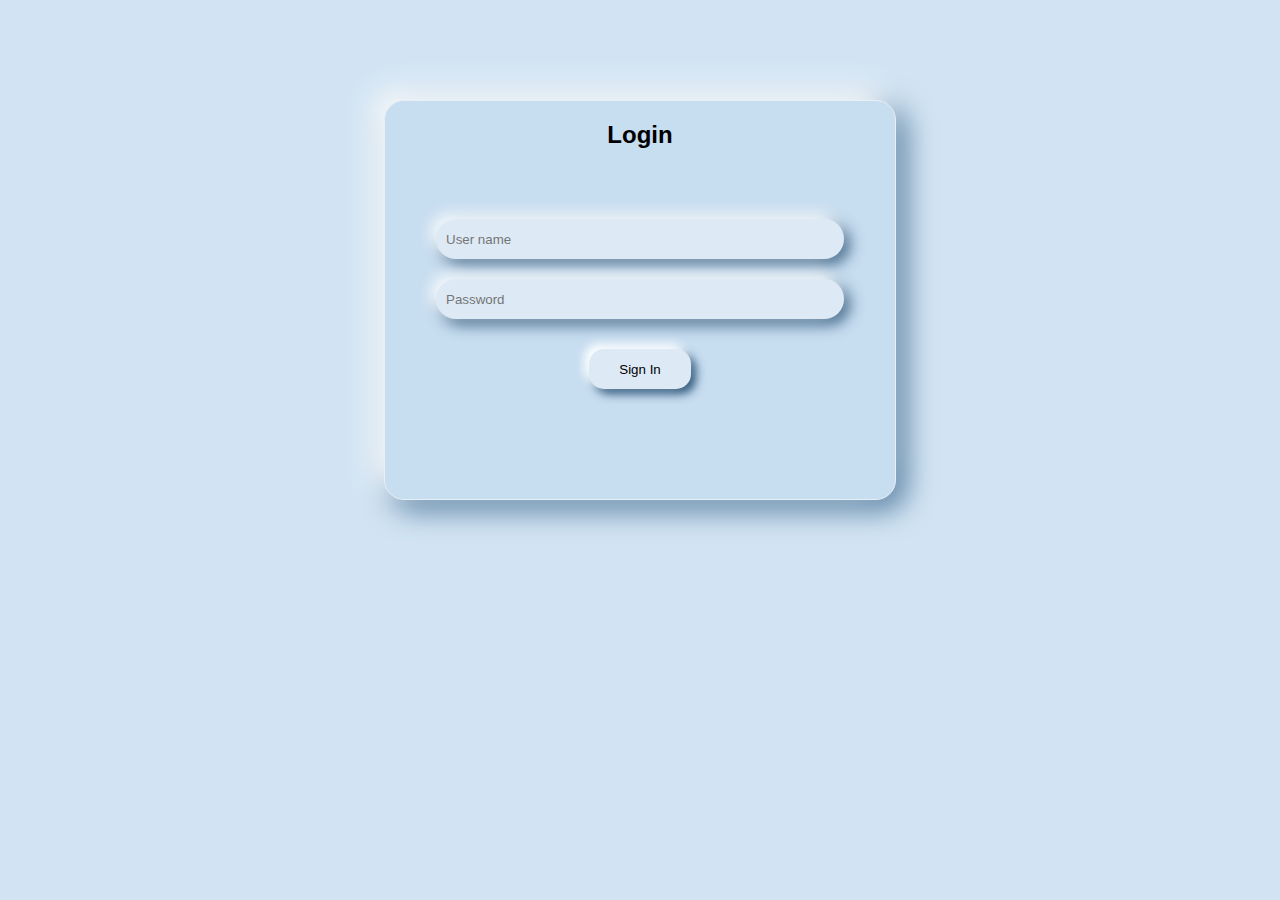
<file: index.html>
<!DOCTYPE html>
<html lang="en">
<head>
    <meta charset="UTF-8">
    <meta name="viewport" content="width=device-width, initial-scale=1.0">
    <title>3D Login form</title>
    <link rel="stylesheet" href="style.css">
</head>
<body>
    <form action="">
        <h2>Login</h2>
        <div class="input">
            <input type="text" placeholder="User name" required>
            <input type="password" placeholder="Password" required>
        </div>
        <button>Sign In</button>
    </form>
</body>
</html>
</file>
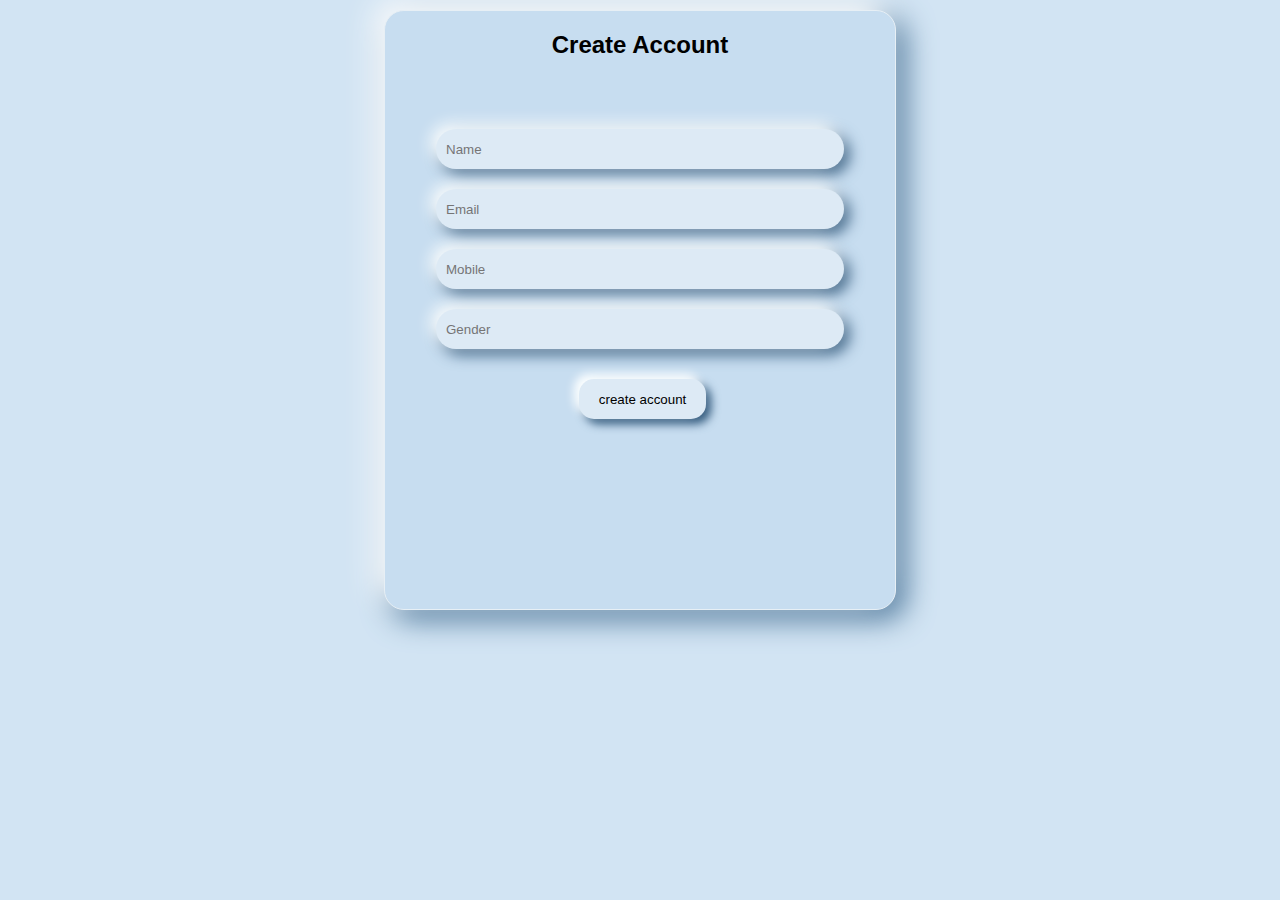
<file: create-account.html>
<!DOCTYPE html>
<html lang="en">
<head>
    <meta charset="UTF-8">
    <meta name="viewport" content="width=device-width, initial-scale=1.0">
    <title>3D Login form</title>
    <link rel="stylesheet" href="createaccount.css">
</head>
<body>
    <form action="">
        <h2>Create Account</h2>
        <div class="input">
            <input type="text" placeholder="Name" required>
            <input type="email" placeholder="Email" required>
            <input type="tel" placeholder="Mobile" required>
            <input type="text" placeholder="Gender" required>
        </div>
        <button>create account</button>
    </form>
</body>
</html>
</file>
<file: style.css>
*{
    margin: 0;
    padding: 0;
    box-sizing: border-box;
}
body{
    background-color: #d2e4f3;
    display: grid;
    place-items: center;
}
form{
    width: 40%;
    height: 400px;
    margin-top: 100px;
    border-radius: 20px;
    box-shadow: -10px -10px 30px white, 8px 8px 30px #3c6a91;
    border: 1px solid #e7eff5;
    background-color: #c7ddf0;
}
h2{
    text-align: center;
    font-family: Arial, Helvetica, sans-serif;
    margin-top: 20px;
}
.input{
    width: 80%;
    margin-left: 10%;
    margin-top: 70px;
    display: flex;
    flex-direction: column;
    gap: 20px;
}
input{
    width: 100%;
    height: 40px;
    border-radius: 20px;
    border: none;
    padding-left: 10px;
    outline: none;
    background-color: #ddeaf5;
    box-shadow: -5px -5px 15px rgb(253, 255, 255), 5px 5px 15px #31597c;
}
button{
    width: 20%;
    height: 40px;
    margin-left: 40%;
    margin-top: 30px;
    border-radius: 15px;
    border: none;
    background-color: #ddeaf5;
    box-shadow: -5px -5px 10px rgb(253, 255, 255), 5px 5px 10px #31597c;
    cursor: pointer;
}
button:hover{
    width: 20%;
    height: 40px;
    margin-left: 40%;
    margin-top: 30px;
    border-radius: 15px;
    border: none;
    background-color: #ddeaf5;
    box-shadow: inset -3px -3px 10px  white, inset 3px 3px 10px #31597c;
}
</file>
<file: createaccount.css>
*{
    margin: 0;
    padding: 0;
    box-sizing: border-box;
}
body{
    background-color: #d2e4f3;
    display: grid;
    place-items: center;
}
form{
    width: 40%;
    height: 600px;
    margin-top: 10px;
    border-radius: 20px;
    box-shadow: -10px -10px 30px white, 8px 8px 30px #3c6a91;
    border: 1px solid #e7eff5;
    background-color: #c7ddf0;
}
h2{
    text-align: center;
    font-family: Arial, Helvetica, sans-serif;
    margin-top: 20px;
}
.ancor{
    display: flex;
    justify-content: space-around;
}
a{
    text-decoration: none;
    color: #073052;
    text-shadow: 2px 2px 2px #477aa7;
}
a:hover{
    text-decoration: underline;
    color: #073052;
}
.input{
    width: 80%;
    margin-left: 10%;
    margin-top: 70px;
    display: flex;
    flex-direction: column;
    gap: 20px;
}
input{
    width: 100%;
    height: 40px;
    border-radius: 20px;
    border: none;
    padding-left: 10px;
    outline: none;
    background-color: #ddeaf5;
    box-shadow: -5px -5px 15px rgb(253, 255, 255), 5px 5px 15px #31597c;
}
button{
    width: 25%;
    height: 40px;
    margin-left: 38%;
    margin-top: 30px;
    border-radius: 15px;
    border: none;
    background-color: #ddeaf5;
    box-shadow: -5px -5px 10px rgb(253, 255, 255), 5px 5px 10px #31597c;
    cursor: pointer;
}
button:hover{
    width: 25%;
    height: 40px;
    margin-left: 38%;
    margin-top: 30px;
    border-radius: 15px;
    border: none;
    background-color: #ddeaf5;
    box-shadow: inset -3px -3px 10px  white, inset 3px 3px 10px #31597c;
}
@media (max-width:700px){
    form{
        width: 80%;
        height: 400px;
        margin-top: 100px;
        border-radius: 20px;
        box-shadow: -10px -10px 30px white, 8px 8px 30px #3c6a91;
        border: 1px solid #e7eff5;
        background-color: #c7ddf0;
        margin-left: 0;
    }
}
</file>
